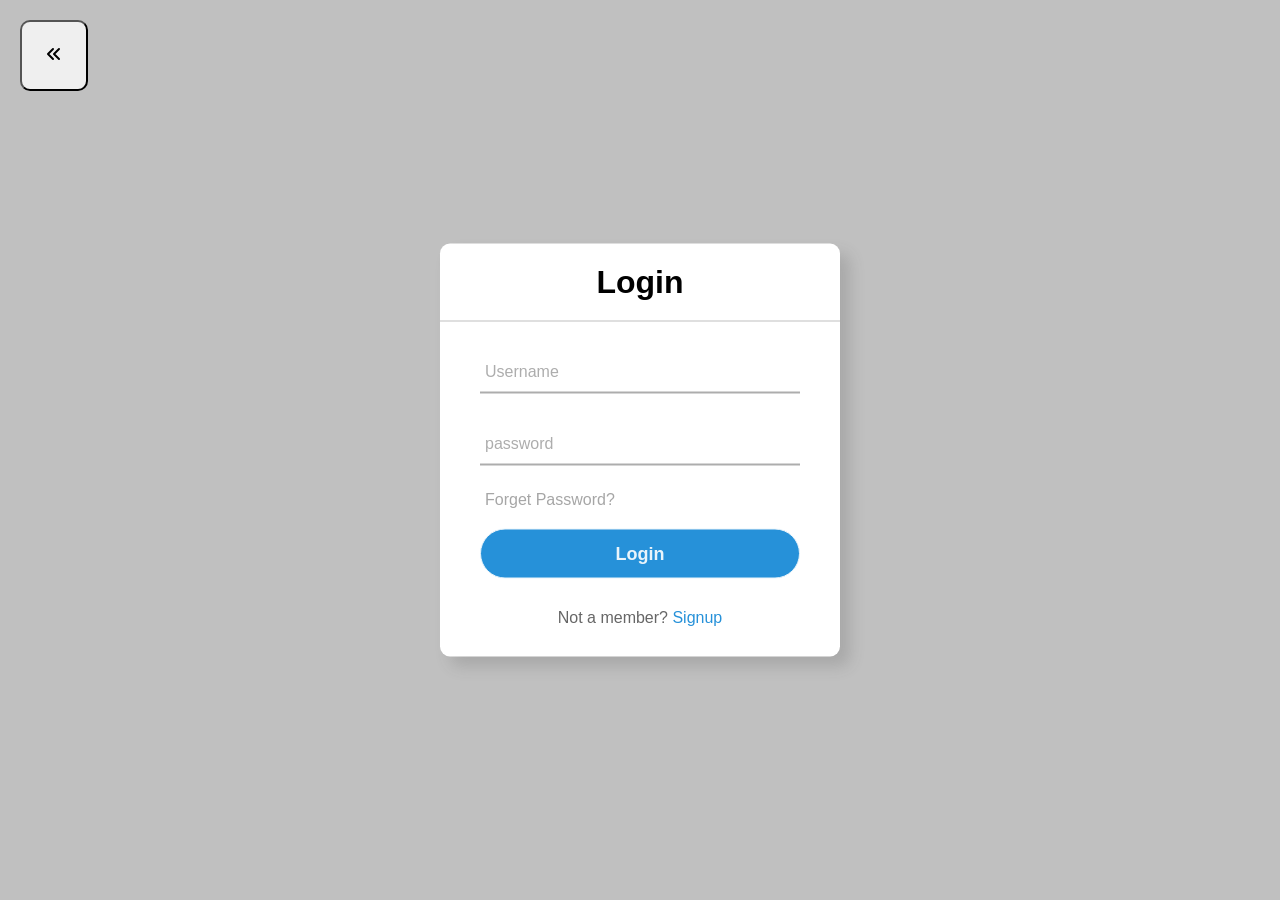
<file: Final-Project(Online Shop)/login.html>
<!DOCTYPE html>
<html lang="en">
<head>
    <meta charset="UTF-8">
    <meta name="viewport" content="width=device-width, initial-scale=1.0">
    <title>Login</title>
    <style>
*{
  margin: 0;
  padding: 0;
  box-sizing: border-box;
  font-family: "Poppins", sans-serif;
}
body{
  margin: 0;
  padding: 0;
    background-color: rgb(192, 192, 192);
    background-repeat: no-repeat;
    background-size: 100%;
  height: 100vh;
  overflow: hidden;
}
.center{
  position: absolute;
  top: 50%;
  left: 50%;
  transform: translate(-50%, -50%);
  width: 400px;
  background: rgb(255, 255, 255);
  border-radius: 10px;
  box-shadow: 10px 10px 15px rgba(77, 77, 77, 0.2);
}
.center h1{
  text-align: center;
  padding: 20px 0;
  border-bottom: 1px solid silver;
}
.center form{
  padding: 0 40px;
  box-sizing: border-box;
}
form .txt_field{
  position: relative;
  border-bottom: 2px solid #adadad;
  margin: 30px 0;
}
.txt_field input{
  width: 100%;
  padding: 0 5px;
  height: 40px;
  font-size: 16px;
  border: none;
  background: none;
  outline: none;
}
.txt_field label{
  position: absolute;
  top: 50%;
  left: 5px;
  color: #adadad;
  transform: translateY(-50%);
  font-size: 16px;
  pointer-events: none;
  transition: .5s;
}
.txt_field span::before{
  content: '';
  position: absolute;
  top: 40px;
  left: 0;
  width: 0%;
  height: 2px;
  background: #2691d9;
  transition: .5s;
}
.txt_field input:focus ~ label,
.txt_field input:valid ~ label{
  top: -5px;
  color: #2691d9;
}
.txt_field input:focus ~ span::before,
.txt_field input:valid ~ span::before{
  width: 100%;
}
.pass{
  margin: -5px 0 20px 5px;
  color: #a6a6a6;
  cursor: pointer;
}
.pass:hover{
  text-decoration: underline;
}
input[type="submit"]{
  width: 100%;
  height: 50px;
  border: 1px solid;
  background: #2691d9;
  border-radius: 25px;
  font-size: 18px;
  color: #e9f4fb;
  font-weight: 700;
  cursor: pointer;
  outline: none;
}
input[type="submit"]:hover{
  border-color: #2691d9;
  transition: .5s;
}
.signup_link{
  margin: 30px 0;
  text-align: center;
  font-size: 16px;
  color: #666666;
}
.signup_link a{
  color: #2691d9;
  text-decoration: none;
}
.signup_link a:hover{
  text-decoration: underline;
}

.back-home{
  margin: 20px;
  border-radius: 10px;
  padding: 20px;
}

    </style>
</head>
<body>

    <div class="center">
        <h1>Login</h1>
        <form method="post">
            <div class="txt_field">
                <input type="text" required>
                <label>Username</label>
            </div>
            <div class="txt_field">
                <input type="password" required>
                <label>password</label>
            </div>
            <div class="pass">Forget Password?</div>
          
            <a href="http://127.0.0.1:5500/index.html"><input type="submit" value="Login"> </a>
       
            <div class="signup_link">
                Not a member? <a href="http://127.0.0.1:5500/index.html">Signup</a>
            </div>
        
    </div>
 
    <footer>
          <a href="http://127.0.0.1:5500/index.html">
            <button class="back-home">
               <?xml version="1.0" ?><svg class="icon icon-tabler icon-tabler-chevrons-left" fill="none" height="24" stroke="currentColor" stroke-linecap="round" stroke-linejoin="round" stroke-width="2" viewBox="0 0 24 24" width="24" xmlns="http://www.w3.org/2000/svg"><path d="M0 0h24v24H0z" fill="none" stroke="none"/><polyline points="11 7 6 12 11 17"/><polyline points="17 7 12 12 17 17"/></svg>
            </button>
        </a>    
      </footer>
</body>
</html>
</file>
